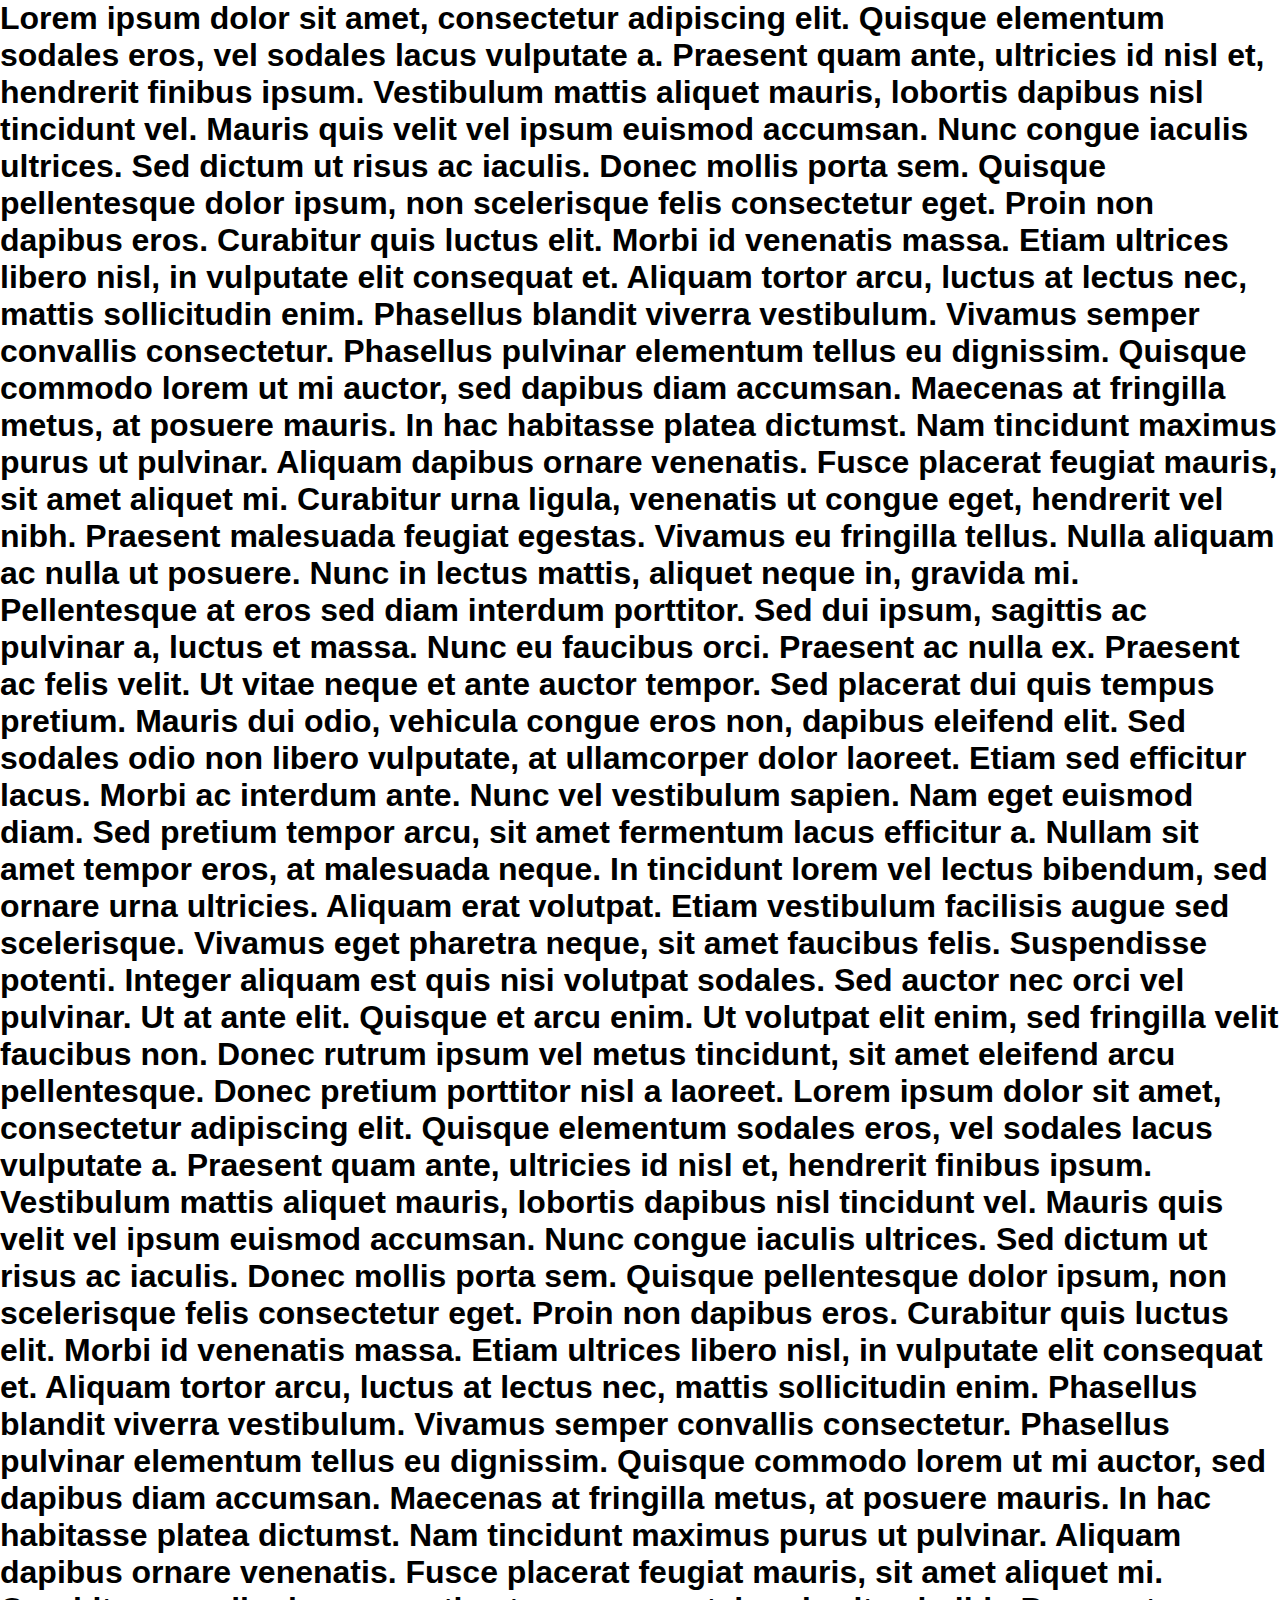
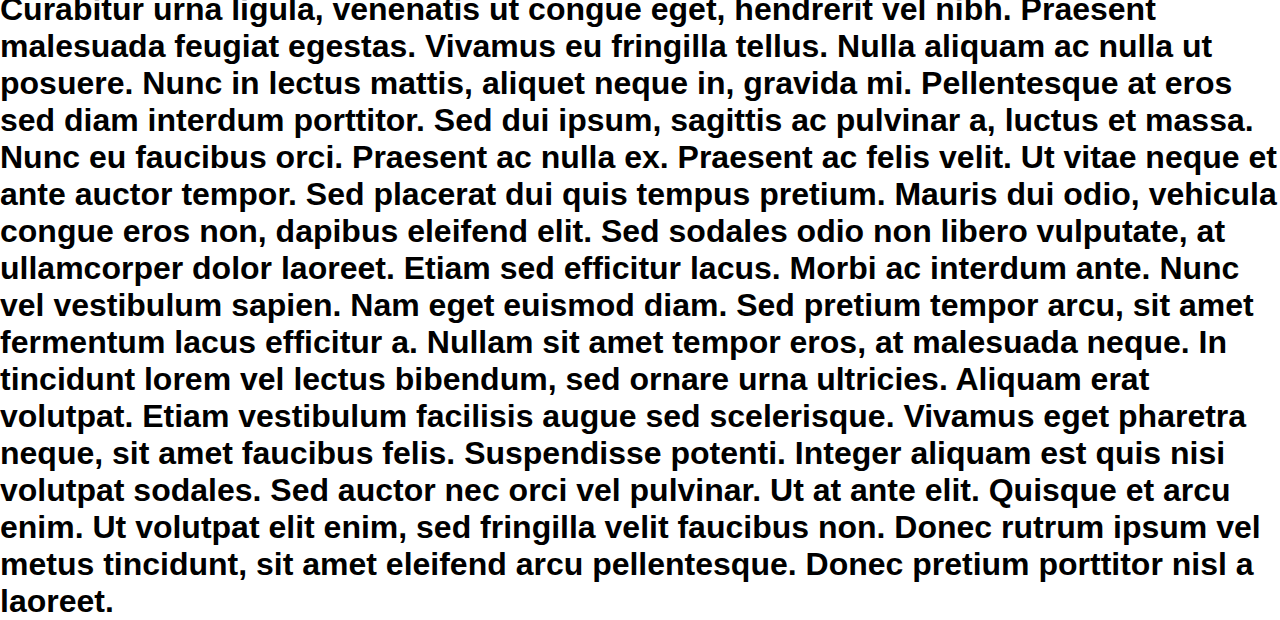
<file: up.html>
<html lang="en">
<head>

    <title></title>
    <link rel="stylesheet" href="style.css">
    <a href="#" id="back-to-top" class="back-to-top" style="display: inline;">Top</a>
    <!-- Styles your button (this is a black square with white text) -->
<style>
    .back-to-top {
      background-color: #000000;
      color: #FFFFFF;
      opacity: 0;
      transition: opacity .6s ease-in-out;
      z-index: 999;
      position: fixed;
      right: 20px;
      bottom: 20px;
      width: 50px;
      height: 50px;
      box-sizing: border-box;
      border-radius: 0%;
    }
  
    a.back-to-top {
      font-weight: 1000;
      letter-spacing: 2px;
      font-size: 14px;
      text-transform: uppercase;
      text-align: center;
      line-height: 1.6;
      padding-left: 2px;
      padding-top: 14px;
    }
  
    .back-to-top:hover, .back-to-top:focus, .back-to-top:visited {
      color: #FFFFFF;
    }
  
    .back-to-top.show {
      opacity: 1;
    }
  </style>
  
  
  <a href="#" id="back-to-top" class="back-to-top" style="display: inline;">Top</a>
  
  
  <script>
    var link = document.getElementById("back-to-top");
    var amountScrolled = 250;
  
    window.addEventListener('scroll', function(e) {
        if ( window.pageYOffset > amountScrolled ) {
            link.classList.add('show');
        } else {
            link.className = 'back-to-top';
        }
    });
  

    link.addEventListener('click', function(e) {
        e.preventDefault();
  
        var distance = 0 - window.pageYOffset;
        var increments = distance/(500/16);
        function animateScroll() {
            window.scrollBy(0, increments);
            if (window.pageYOffset <= document.body.offsetTop) {
                clearInterval(runAnimation);
            }
        };
        // Loop the animation function
        var runAnimation = setInterval(animateScroll, 16);
    });
  </script>
  
</head>
<body>
<h1>Lorem ipsum dolor sit amet, consectetur adipiscing elit. Quisque elementum sodales eros, vel sodales lacus vulputate a. Praesent quam ante, ultricies id nisl et, hendrerit finibus ipsum. Vestibulum mattis aliquet mauris, lobortis dapibus nisl tincidunt vel. Mauris quis velit vel ipsum euismod accumsan. Nunc congue iaculis ultrices. Sed dictum ut risus ac iaculis. Donec mollis porta sem. Quisque pellentesque dolor ipsum, non scelerisque felis consectetur eget. Proin non dapibus eros. Curabitur quis luctus elit. Morbi id venenatis massa. Etiam ultrices libero nisl, in vulputate elit consequat et.

    Aliquam tortor arcu, luctus at lectus nec, mattis sollicitudin enim. Phasellus blandit viverra vestibulum. Vivamus semper convallis consectetur. Phasellus pulvinar elementum tellus eu dignissim. Quisque commodo lorem ut mi auctor, sed dapibus diam accumsan. Maecenas at fringilla metus, at posuere mauris. In hac habitasse platea dictumst. Nam tincidunt maximus purus ut pulvinar. Aliquam dapibus ornare venenatis. Fusce placerat feugiat mauris, sit amet aliquet mi. Curabitur urna ligula, venenatis ut congue eget, hendrerit vel nibh. Praesent malesuada feugiat egestas. Vivamus eu fringilla tellus. Nulla aliquam ac nulla ut posuere. Nunc in lectus mattis, aliquet neque in, gravida mi. Pellentesque at eros sed diam interdum porttitor.
    
    Sed dui ipsum, sagittis ac pulvinar a, luctus et massa. Nunc eu faucibus orci. Praesent ac nulla ex. Praesent ac felis velit. Ut vitae neque et ante auctor tempor. Sed placerat dui quis tempus pretium. Mauris dui odio, vehicula congue eros non, dapibus eleifend elit.
    
    Sed sodales odio non libero vulputate, at ullamcorper dolor laoreet. Etiam sed efficitur lacus. Morbi ac interdum ante. Nunc vel vestibulum sapien. Nam eget euismod diam. Sed pretium tempor arcu, sit amet fermentum lacus efficitur a. Nullam sit amet tempor eros, at malesuada neque.
    
    In tincidunt lorem vel lectus bibendum, sed ornare urna ultricies. Aliquam erat volutpat. Etiam vestibulum facilisis augue sed scelerisque. Vivamus eget pharetra neque, sit amet faucibus felis. Suspendisse potenti. Integer aliquam est quis nisi volutpat sodales. Sed auctor nec orci vel pulvinar. Ut at ante elit. Quisque et arcu enim. Ut volutpat elit enim, sed fringilla velit faucibus non. Donec rutrum ipsum vel metus tincidunt, sit amet eleifend arcu pellentesque. Donec pretium porttitor nisl a laoreet.
    Lorem ipsum dolor sit amet, consectetur adipiscing elit. Quisque elementum sodales eros, vel sodales lacus vulputate a. Praesent quam ante, ultricies id nisl et, hendrerit finibus ipsum. Vestibulum mattis aliquet mauris, lobortis dapibus nisl tincidunt vel. Mauris quis velit vel ipsum euismod accumsan. Nunc congue iaculis ultrices. Sed dictum ut risus ac iaculis. Donec mollis porta sem. Quisque pellentesque dolor ipsum, non scelerisque felis consectetur eget. Proin non dapibus eros. Curabitur quis luctus elit. Morbi id venenatis massa. Etiam ultrices libero nisl, in vulputate elit consequat et.

    Aliquam tortor arcu, luctus at lectus nec, mattis sollicitudin enim. Phasellus blandit viverra vestibulum. Vivamus semper convallis consectetur. Phasellus pulvinar elementum tellus eu dignissim. Quisque commodo lorem ut mi auctor, sed dapibus diam accumsan. Maecenas at fringilla metus, at posuere mauris. In hac habitasse platea dictumst. Nam tincidunt maximus purus ut pulvinar. Aliquam dapibus ornare venenatis. Fusce placerat feugiat mauris, sit amet aliquet mi. Curabitur urna ligula, venenatis ut congue eget, hendrerit vel nibh. Praesent malesuada feugiat egestas. Vivamus eu fringilla tellus. Nulla aliquam ac nulla ut posuere. Nunc in lectus mattis, aliquet neque in, gravida mi. Pellentesque at eros sed diam interdum porttitor.
    
    Sed dui ipsum, sagittis ac pulvinar a, luctus et massa. Nunc eu faucibus orci. Praesent ac nulla ex. Praesent ac felis velit. Ut vitae neque et ante auctor tempor. Sed placerat dui quis tempus pretium. Mauris dui odio, vehicula congue eros non, dapibus eleifend elit.
    
    Sed sodales odio non libero vulputate, at ullamcorper dolor laoreet. Etiam sed efficitur lacus. Morbi ac interdum ante. Nunc vel vestibulum sapien. Nam eget euismod diam. Sed pretium tempor arcu, sit amet fermentum lacus efficitur a. Nullam sit amet tempor eros, at malesuada neque.
    
    In tincidunt lorem vel lectus bibendum, sed ornare urna ultricies. Aliquam erat volutpat. Etiam vestibulum facilisis augue sed scelerisque. Vivamus eget pharetra neque, sit amet faucibus felis. Suspendisse potenti. Integer aliquam est quis nisi volutpat sodales. Sed auctor nec orci vel pulvinar. Ut at ante elit. Quisque et arcu enim. Ut volutpat elit enim, sed fringilla velit faucibus non. Donec rutrum ipsum vel metus tincidunt, sit amet eleifend arcu pellentesque. Donec pretium porttitor nisl a laoreet.</h1>
</body>
</html>
</file>
<file: style.css>
* {
  margin: 0;
  padding: 0;
  box-sizing: border-box;
}

body {
  font-family: 'Poppins', sans-serif;
  overflow-x: hidden;
}
.back-home{
position: relative;
overflow:hidden;
/* background-color:linear-gradient(90deg, #E4E7EB 50%, #000 50%); */
}
.bslide{
  position: absolute;
  top:0;
  left:0;
  width:100%;
  height:100%;
  z-index: -1;
}
.bslide.bslide1{
    overflow-x: hidden;
  background:url(Backredivivus_4.svg);
  background-attachment: fixed;
  background-repeat:no-repeat;
-webkit-background-size:cover;
-moz-background-size:cover;
-o-background-size:cover;
background-size:cover;
background-position:center;
background-color: #E4E7EB;
}
.bslide.bslide2{
    overflow-x: hidden;
  background:url(Backredivivus_4.svg);
  background-attachment: fixed;
  background-repeat:no-repeat;
-webkit-background-size:cover;
-moz-background-size:cover;
-o-background-size:cover;
background-size:cover;
background-position:center;
background-color: #000;
}

/* navbar */
/* navbar right side */
.navbar {
  height: 12vh;
  background-color: transparent;
  width: 100%;
  position: relative;
  display: flex;
}

.nav-links {
  display: flex;
  align-items: center;
  justify-content: flex-end;
  text-decoration: none;
  list-style: none;
  width: 50%;
  height: 100%;
  margin-left: auto;
}

.nav-links li {
  text-align: center;
  list-style: none;
  width: 15%;
  margin-left: 2%;
  background: #fadcac;
  border: 0.125rem solid black;
  border-radius: 1rem;
}

.nav-links li:hover {
  background: #065446;
  border: 0.125rem solid #fadcac;
}

.nav-links li a {
  text-decoration: none;
  color: black;
}

.nav-links li:hover a {
  text-decoration: none;
  color: #fadcac;
}

.sign-up {
  margin-right: 5%;
}

/* navbar left side */
.branding {
  width: 50%;
  display: flex;
}

.logo {
  height: auto;
  width: 8%;
  margin: auto 0 auto 5%;
}

.nav-title {
  margin: auto auto auto 1%;
  font-size: 2.5rem;
  color: #065446;
  /* -webkit-text-stroke-width: 0.8px;
-webkit-text-stroke-color: black; */
}

/* hamburger */
.hamburger-menu {
  width: 1rem;
  align-items: center;
  position: absolute;
  right: 22%;
  top: 40%;
}

.open #middle-line {
  transform: translateX(-50px);
  background: transparent;
}

.open #top-line {
  transform: rotate(45deg) translateX(-14%) translateY(14%);
  transform-origin: left;
  transition: 0.5s ease-out;
}

.open #bottom-line {
  transform: rotate(-45deg) translateX(-14%) translateY(-14%);
  transform-origin: left;
  transition: 0.5s ease-out;
}

/* nav-bar queries */
@media screen and (min-width:769px) {
  .hamburger-menu {
    display: none;
  }

  .navlinks-mask {
    display: none;
  }
}

@media screen and (max-width:769px) {
.back-home{
  background: transparent;
}
  .navbar{
    background-color:rgba(6, 84, 70, 0.5);
  }
  .nav-title {
    display: none;
    color:#fadcac;
  }

  .logo {
    height: auto;
    width: 20%;
    margin: auto 0 auto 10%;
  }

  .nav-links {
    display: none;
  }

  .openPage {
    position: absolute;
    top: 0;
    left: 0;
    width: 100%;
    height: 100vh;
    background: #158467;
    flex-direction: column;
    align-items: center;
    justify-content: center;
    text-align: center;
    margin: auto;
    list-style: none;
    text-decoration: none;
    transition: 0.5s ease-out;
    z-index: 2;
  }

  .openPage li {
    text-align: center;
    text-decoration: none;
    list-style: none;
    width: 15%;
  }

  .openPage li a {
    text-decoration: none;
    color: #fadcac;
    font-size: 3rem;
    text-align: center;
  }

  .openPage li:hover a {
    text-decoration: none;
    color: #065446;
  }

  .log-in {
    margin: 50% auto 10% 35%;
    text-decoration: none;
  }

  .sign-up {
    margin: 5% auto auto 35%;
    text-decoration: none;
  }

  .hamburger-menu {
    width: 1rem;
    align-items: center;
    position: absolute;
    right: 10%;
    top: 35%;
    z-index: 3;
  }
}

/* home-page */
.home-page {
  background: transparent;
  height: 88vh;
  width: 100%;
  display: flex;
}

.tag-container {
  height: 100%;
  width: 50%;
  text-align: center;
  display: flex;
  justify-content: center;
  align-items: center;
}

.tagline {
  font-family: 'Pacifico', cursive;
  font-size: 5rem;
  width: 50%;
  margin-right: 10%;
  color: #fadcac;
  mix-blend-mode: inherit;
  -webkit-text-stroke-width: 0.8px;
-webkit-text-stroke-color: black;
  border-radius: 10%;
  /* background-color:  #065446; */
  animation: come-in 3s ease-in-out;
  filter: drop-shadow(-3px -3px 2px rgba(255, 255, 255, 0.3)) drop-shadow(5px 5px 5px rgba(0, 0, 0, 0.2)) drop-shadow(15px 15px 15px rgba(0, 0, 0, 0.2));
}

@keyframes come-in {
  0% {
    opacity: 0;
  }

  100% {
    opacity: 1;
  }
}

.ca-container {
  height: 100%;
  width: 50%;
  text-align: center;
  display: flex;
  justify-content: center;
  align-items: center;
}

#hpcar {
  width: 80%;
  background: transparent;
  margin: auto;
}

.ca-back {
  background:rgba(255, 255, 255, 0.5);
  background-blend-mode: hard-light;
  width: 90%;
  justify-content: center;
  align-items: center;
  padding: 10%;
  margin-right: 3%;
  margin-left: 3%;
  box-shadow: -30px -30px 20px rgba(0, 0, 0, 0.5);
  border-radius:50% 20% / 10% 40%;
}

.cimg {
  width: 500px;
  height: 360px;
}
.carousel-item{
  width:100%;
  height:inherit;
}

.carousel-caption{
  color:#000;
  background:rgba(255, 255, 255, 0.5);
  width:100%;
  height: auto;
  position: absolute;
  bottom:0;
  left:0;
  font-size:1rem;
  text-align: center;
}

@media screen and (max-width:768px) {
  .home-page {
    flex-direction: column;
    /* background:#fadcac; */
    height: 100%;
  }

  .tag-container {
    width: 100%;
    height: 60vh;
    flex-direction: column;
  }
  .tagline{
    font-size: 3.5rem;
    margin: 0;
  }

  .ca-container {
    width: 100%;
    height: 80vh;
    flex-direction: column;
    height: 48vh;
    /* margin: 10% auto 20%; */
  }
  .ca-back{
    border-radius: 0;
    width:100%;
    box-shadow: none;
    margin:0;
    padding:0;
    background:transparent;
  }
  .carousel-item{
    width:inherit;
    height:inherit;
  }
  .carousel-caption{
    color:black;
  }
}
</file>
